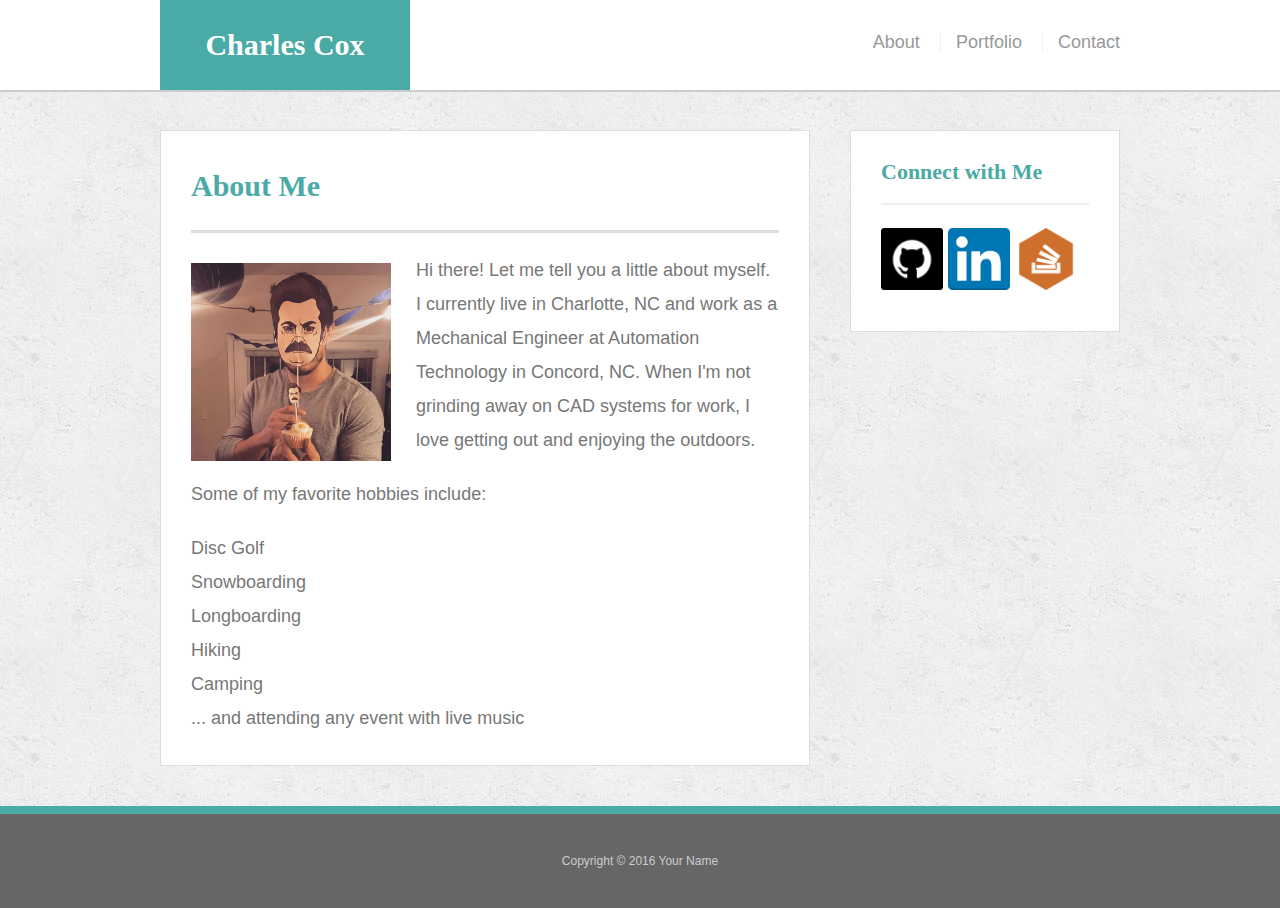
<file: index.html>
<!doctype html>
<html lang="en-us">

<head>
  <meta name="viewport" content="width=device-width, initial-scale=1.0">
  <meta charset="UTF-8">
  <title>About | Charles Cox</title>
  <link rel="stylesheet" type="text/css" href="assets/css/reset.css">
  <link rel="stylesheet" type="text/css" href="assets/css/style.css">
</head>

<body>

  <header id="masthead">
    <div class="container">
      <a href="index.html" id="logo">Charles Cox</a>
      <nav>
        <a href="index.html">About</a>
        <a href="portfolio.html">Portfolio</a>
        <a href="contact.html">Contact</a>
      </nav>
    </div>
  </header>

  <div id="main-container" class="container">
    <section class="main-section">
      <h1>About Me</h1>

      <img src="assets/images/RonSwansonFace.png" class="auth-image" alt="Me with Ron Swanson Face">

      <p>Hi there! Let me tell you a little about myself. I currently live in Charlotte, NC and work as a Mechanical Engineer at Automation Technology in Concord, NC. When I'm not grinding away on CAD systems for work, I love getting out and enjoying the outdoors.</p>

      <p>Some of my favorite hobbies include:
        <ul>
              <li> Disc Golf</li>
              <li>Snowboarding</li>
              <li>Longboarding</li>
              <li>Hiking</li>
              <li>Camping</li>
              <li>... and attending any event with live music</li>
      </p>

    </section>

    <section class="sidebar">
      <div id="connect">
        <h2>Connect with Me</h2>

        <a href="#"><img src="assets/images/github_socialIcon.png" class="social" alt="GitHub" /></a>
        <a href="#"><img src="assets/images/Linkedin_socialIcon.png" class="social" alt="LinkedIn" /></a>
        <a href="#"><img src="assets/images/stackoverflow_socialIcon.png" class="social" alt="Stack Overflow" /></a>
      </div>
    </section>
  </div>

  <footer>
    <div class="container">
      Copyright &copy; 2016 Your Name
    </div>
  </footer>
</body>

</html>
</file>
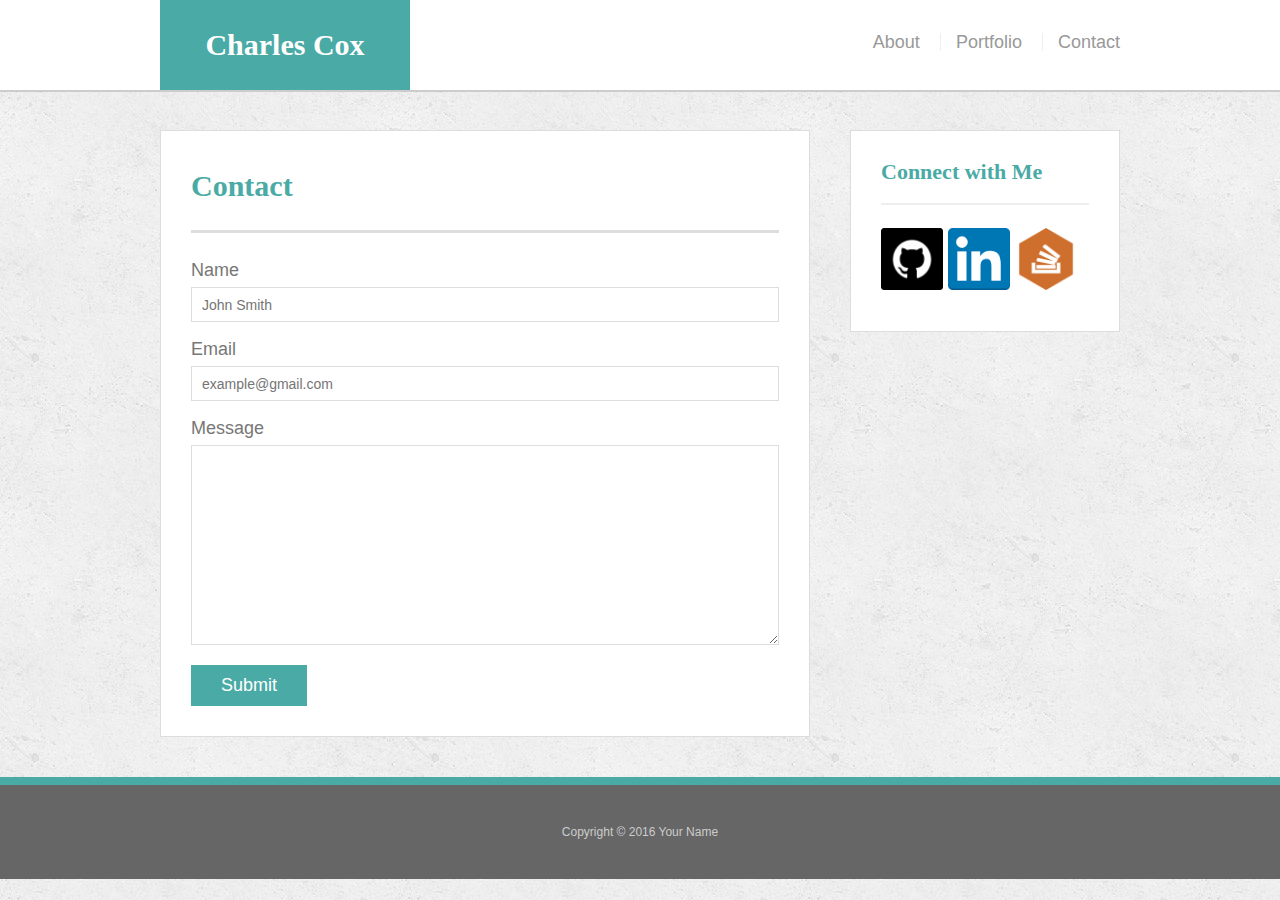
<file: contact.html>
<!doctype html>
<html lang="en-us">

<head>
  <meta charset="UTF-8">
  <title>Contact | Charles Cox</title>
  <link rel="stylesheet" type="text/css" href="assets/css/reset.css">
  <link rel="stylesheet" type="text/css" href="assets/css/style.css">
</head>

<body>

  <header id="masthead">
    <div class="container">
      <a href="index.html" id="logo">Charles Cox</a>
      <nav>
        <a href="index.html">About</a>
        <a href="portfolio.html">Portfolio</a>
        <a href="contact.html">Contact</a>
      </nav>
    </div>
  </header>

  <div id="main-container" class="container">
    <section class="main-section">
      <h1>Contact</h1>

      <form id="contact-form">
        <ul>
          <li>
            <label for="name">Name</label>
            <input type="text" id="name" name="name" placeholder="John Smith" required="required">
          </li>
          <li>
            <label for="email">Email</label>
            <input type="email" id="email" name="email" placeholder="example@gmail.com" required="required">
          </li>
          <li>
            <label for="message">Message</label>
            <textarea id="message" name="message" required="required"></textarea>
          </li>
        </ul>
        <input type="submit">
      </form>

    </section>

    <section class="sidebar">
      <div id="connect">
        <h2>Connect with Me</h2>

        <a href="#"><img src="assets/images/github_socialIcon.png" class="social" alt="GitHub" /></a>
        <a href="#"><img src="assets/images/Linkedin_socialIcon.png" class="social" alt="LinkedIn" /></a>
        <a href="#"><img src="assets/images/stackoverflow_socialIcon.png" class="social" alt="Stack Overflow" /></a>
      </div>
    </section>
  </div>

  <footer>
    <div class="container">
      Copyright &copy; 2016 Your Name
    </div>
  </footer>
</body>

</html>
</file>
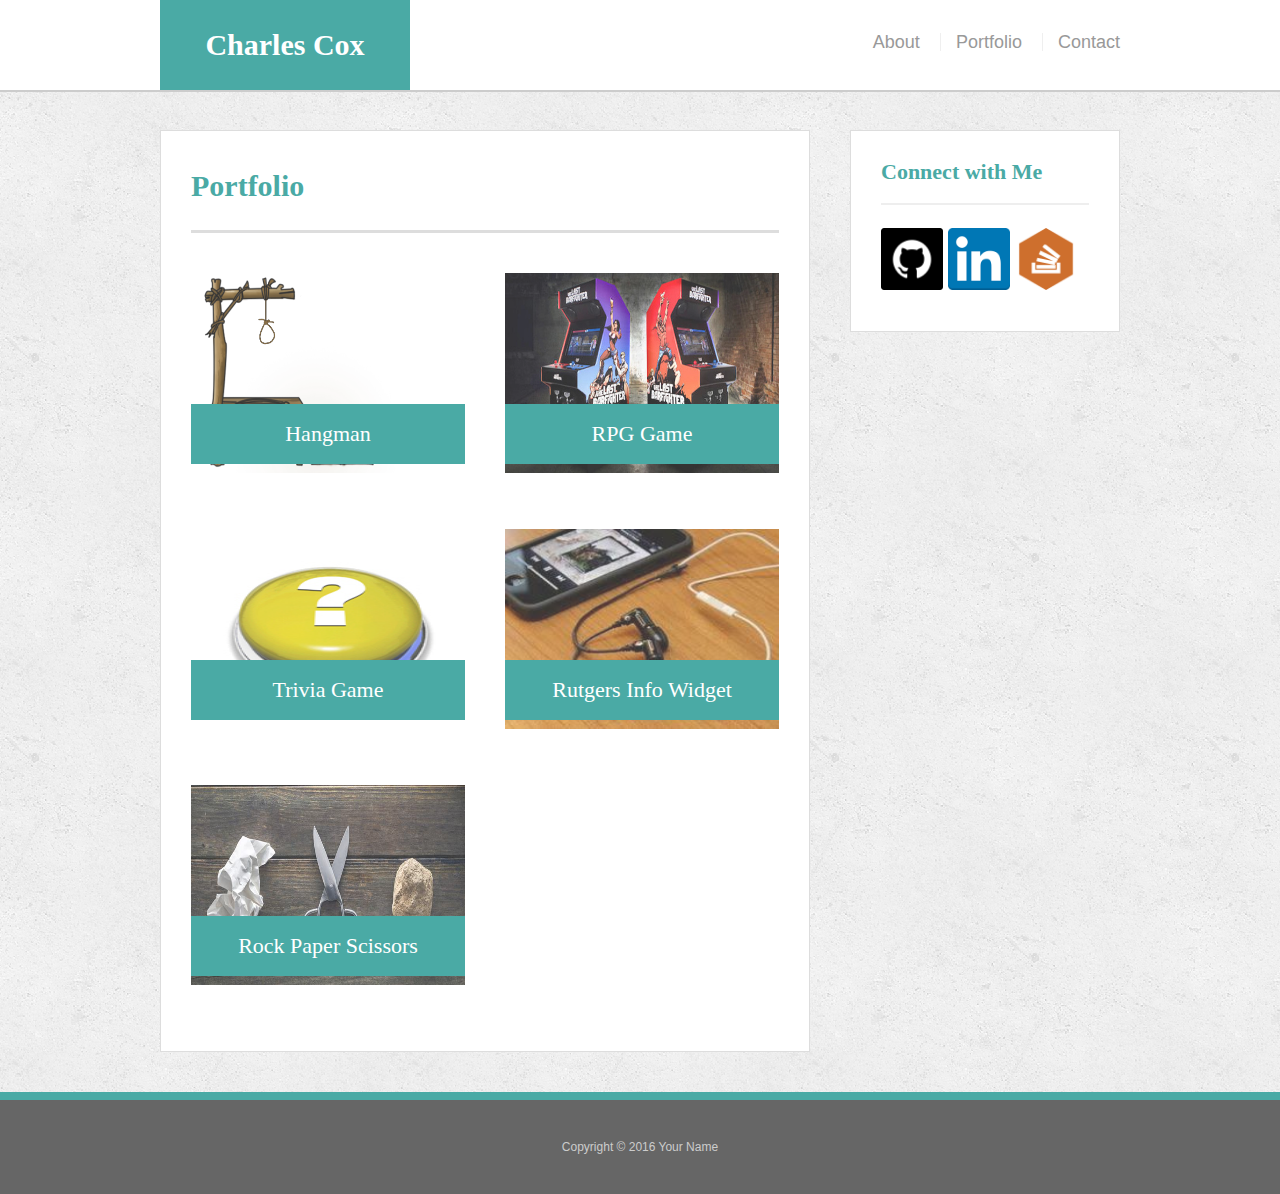
<file: portfolio.html>
<!doctype html>
<html lang="en-us">

<head>
  <meta charset="UTF-8">
  <title>Portfolio | Charles Cox</title>
  <link rel="stylesheet" type="text/css" href="assets/css/reset.css">
  <link rel="stylesheet" type="text/css" href="assets/css/style.css">
</head>

<body>

  <header id="masthead">
    <div class="container">
      <a href="index.html" id="logo">Charles Cox</a>
      <nav>
        <a href="index.html">About</a>
        <a href="portfolio.html">Portfolio</a>
        <a href="contact.html">Contact</a>
      </nav>
    </div>
  </header>

  <div id="main-container" class="container">
    <section class="main-section">
      <h1>Portfolio</h1>

      <div class="work">
        <img src="assets/images/hangman_placeHolder.png" alt="hangman">

        <h3>Hangman</h3>
      </div>
      <div class="work">
        <img src="assets/images/RPG_placeHolder.jpg" alt="RPG Game">

        <h3>RPG Game</h3>
      </div>
      <div class="work">
        <img src="assets/images/Trivia_placeHolder.jpg" alt="Trivia Game">

        <h3>Trivia Game</h3>
      </div>
      <div class="work">
        <img src="assets/images/Rutgers_placeHolder.jpeg" alt="Rutgers Info Widget">

        <h3>Rutgers Info Widget</h3>
      </div>
      <div class="work">
        <img src="assets/images/Rock_Paper_Scissors_placeHolder.jpg" alt="Rock Paper Scissors">

        <h3>Rock Paper Scissors</h3>
      </div>

    </section>

    <section class="sidebar">
      <div id="connect">
        <h2>Connect with Me</h2>

        <a href="#"><img src="assets/images/github_socialIcon.png" class="social" alt="GitHub" /></a>
        <a href="#"><img src="assets/images/Linkedin_socialIcon.png" class="social" alt="LinkedIn" /></a>
        <a href="#"><img src="assets/images/stackoverflow_socialIcon.png" class="social" alt="Stack Overflow" /></a>
      </div>
    </section>
  </div>

  <footer>
    <div class="container">
      Copyright &copy; 2016 Your Name
    </div>
  </footer>
</body>

</html>
</file>
<file: assets/css/style.css>
body {
  font-family: Arial, "Helvetica Neue", Helvetica, sans-serif;
  font-size: 18px;
  line-height: 34px;
  color: #777;
  background: url("../images/concrete_seamless.png");
}

* {
  box-sizing: border-box;
}

/* general */

.container {
  width: 100%;
  max-width: 960px;
  margin: 0 auto;
  clear: both;
}

h1,
h2,
h3,
p {
  margin-bottom: 20px;
}

p:last-child {
  margin-bottom: 0;
}

h1,
h2,
h3 {
  font-family: Georgia, Times, "Times New Roman", serif;
  font-weight: 700;
  color: #4aaaa5;
}

h1 {
  padding-bottom: 20px;
  font-size: 30px;
  line-height: 49px;
  border-bottom: 3px solid #ddd;
}

h2,
h3 {
  font-size: 22px;
}

/* header */

#masthead {
  position: fixed;
  z-index: 99;
  width: 100%;
  margin: 0 0 30px;
  overflow: auto;
  color: #fff;
  background: #fff;
  border-bottom: 2px solid #ccc;
}

#logo {
  float: left;
  width: 250px;
  height: 90px;
  font-family: Georgia, Times, "Times New Roman", serif;
  font-size: 30px;
  font-weight: 700;
  line-height: 90px;
  color: #fff;
  text-align: center;
  text-decoration: none;
  background: #4aaaa5;
}

nav {
  float: right;
  margin-top: 25px;
}

nav a {
  display: inline-block;
  padding-left: 15px;
  margin-left: 15px;
  line-height: 18px;
  color: #999;
  text-decoration: none;
  border-left: 1px solid #efefef;
}

nav a:first-child {
  border-left: 0 none;
}

/* footer */

footer {
  padding: 30px 0;
  clear: both;
  font-size: 12px;
  color: #fff;
  color: #ccc;
  text-align: center;
  background: #666;
  border-top: 8px solid #4aaaa5;
}

/* sidebar */

.sidebar {
  float: right;
  width: 100%;
  max-width: 270px;
  padding: 30px;
  margin-bottom: 20px;
  background: #fff;
  border: 1px solid #ddd;
}

h3,
.sidebar h2 {
  padding-bottom: 20px;
  margin-bottom: 15px;
  line-height: 22px;
  border-bottom: 2px solid #eee;
}

.social {
  width: 62px;
  height: 62px;
  margin-top: 8px;
  margin-right: 5px;
}

.social:last-child {
  margin-right: 0;
}

/* main */

#main-container {
  padding-top: 130px;
}

.main-section {
  float: left;
  width: 100%;
  max-width: 650px;
  padding: 30px;
  margin: 0 0 40px;
  background: #fff;
  border: 1px solid #ddd;
}

/* portfolio page */

.work {
  position: relative;
  float: left;
  width: 274px;
  margin: 20px 0 25px;
  overflow: auto;
}

.work:nth-child(even) {
  margin-right: 40px;
}

.work img {
  width: 100%;
  border: 0 none;
  opacity: 0.8;
  margin:auto;
  height: 200px;
}

.work h3 {
  position: absolute;
  bottom: 20px;
  width: 100%;
  padding: 15px;
  margin-bottom: 0;
  font-weight: 300;
  line-height: 30px;
  color: #fff;
  text-align: center;
  background: #4aaaa5;
  border-bottom: 0;
}

.auth-image {
  float: left;
  width: 200px;
  height: auto;
  margin-top: 10px;
  margin-right: 25px;
}

/* contact page */

#contact-form ul {
  margin-bottom: 20px;
}

#contact-form li {
  margin-bottom: 10px;
}

label,
input[type=text],
input[type=email],
textarea {
  display: block;
  width: 100%;
}

input[type=text],
input[type=email],
textarea {
  height: 35px;
  padding: 0 10px;
  font-size: 14px;
  border: 1px solid #ddd;
}

textarea {
  height: 200px;
}

input[type=submit] {
  padding: 10px 30px;
  font-size: 18px;
  color: #fff;
  cursor: pointer;
  background: #4aaaa5;
  border: 0 none;
}



@media screen and (max-width: 980px) {

  .container{
    max-width: 770px;
  }
  .main-section{
    max-width:480px;
  }
  }

 @media screen and (max-width: 768px) {

  .container{
    max-width: 600px;
  }
  .main-section{
    max-width:400px;
  }
 .sidebar{
    max-width: 180px;

 }
  .social {
  width: 100%;
  max-width: 62px;
  position: relative;
  left: 20px;
  float: none;

 }

 .sidebar h2 {
  font-size: 22px;
  max-width: 120px;
  margin: auto;
  }

}

 @media screen and (max-width: 640px) {

  .logo {
  float: none;
  width: 100%;
}
  
  nav a {
  display: inline-block;
  padding-left: 5px;
  margin-left: 5px;
  line-height: 18px;
  color: #999;
  text-decoration: none;
  border-left: 1px solid #efefef;
}
  nav {
    width: 100%;
    margin: auto;
  }



  .container{
    max-width: 500px;
  }
  .main-section{
    max-width:350px;
  }

  .auth-image {
    width: 100%;
  }

 .sidebar{
    max-width: 120px;

 }
  .social {
  width: 100%;
  max-width: 60px;
  position: relative;
  left: 0px;
  float: none;

 }

 .sidebar h2 {
  font-size: 18px;
  max-width: 100px;
  text-align: center;
  }
  

}
</file>
